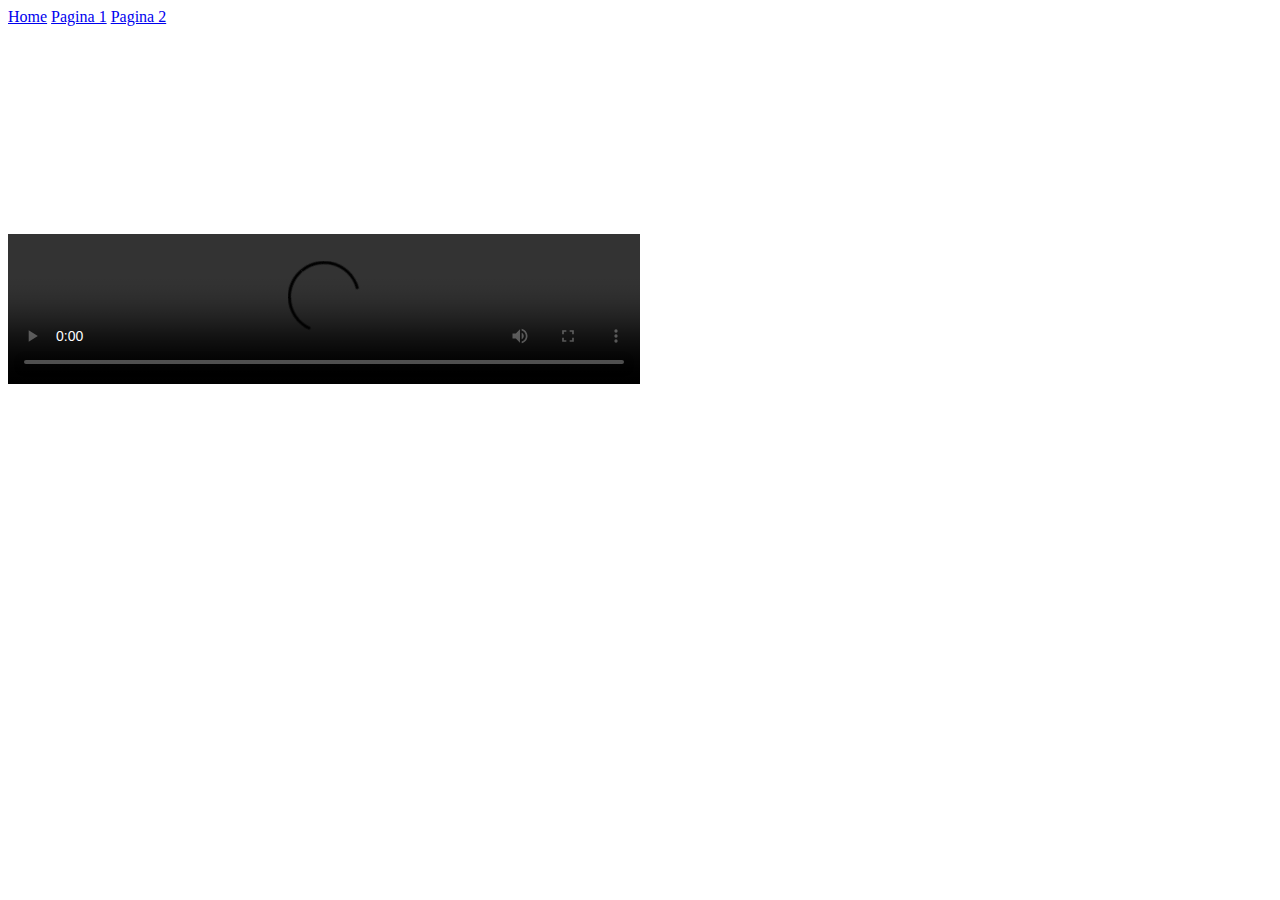
<file: index.html>
<!DOCTYPE html>
<html lang="en">
  <head>
    <meta charset="UTF-8" />
    <meta name="viewport" content="width=device-width, initial-scale=1.0" />
    <title>EX4</title>
    <link rel="stylesheet" href="css/style.css" />
  </head>
  <body>
    <nav>
      <a href="index.html">Home</a>
      <a href="pages/page1.html">Pagina 1</a>
      <a href="pages/page1.html">Pagina 2</a>
    </nav>
    <h1>Ziua internaţională a sportului pentru dezvoltare și pace.</h1>
    <h2>
      Ziua internaţională a sportului pentru dezvoltare şi pace, care are loc în
      fiecare an la 6 aprilie, reprezintă o oportunitate de a recunoaşte rolul
      pozitiv pe care sportul şi activitatea fizică îl joacă în comunităţi şi în
      viaţa oamenilor de pe tot globul. Data de 6 aprilie a fost declarată Ziua
      internaţională a sportului pentru dezvoltare şi Pace în 2013, prin
      Rezoluţia 67/296 de către Adunarea Generală a ONU. În 2024, tema zilei
      este ,,Sport pentru promovarea societăților pașnice și incluzive”.
    </h2>
    <video controls src="https://videos.pexels.com/video-files/3192198/3192198-uhd_2560_1440_25fps.mp4"></video>
  </body>
</html>
</file>
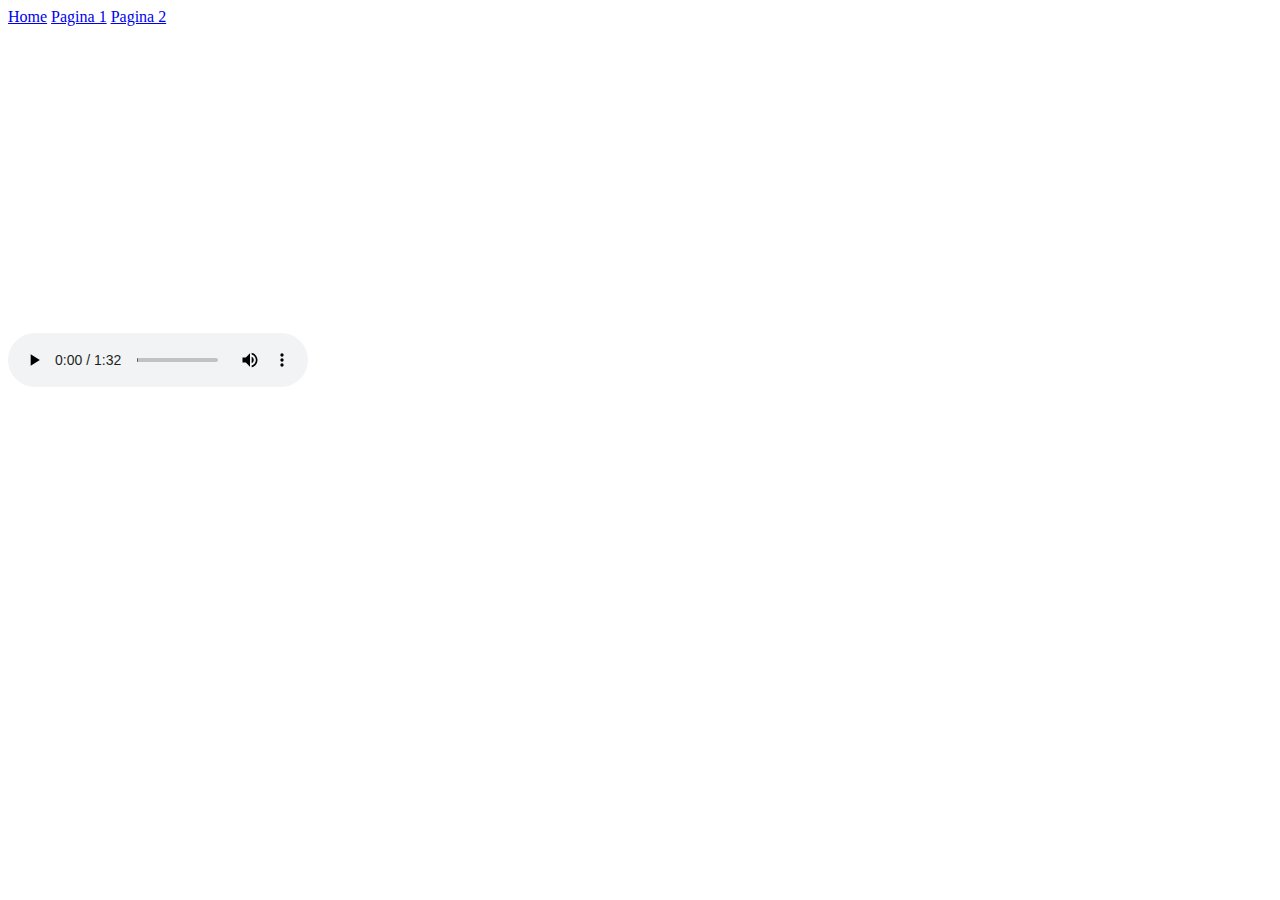
<file: pages/page1.html>
<!DOCTYPE html>
<html lang="en">
  <head>
    <meta charset="UTF-8" />
    <meta name="viewport" content="width=device-width, initial-scale=1.0" />
    <title>Document</title>
    <link rel="stylesheet" href="../css/style.css" />
  </head>
  <body>
    <nav>
      <a href="../index.html">Home</a>
      <a href="page1.html">Pagina 1</a>
      <a href="page2.html">Pagina 2</a>
    </nav>
    <h1>
      Informatii despre utilizarea eficienta in timpul practicarii sportului
      muzicii.
    </h1>
    <h2>
      Muzica are un rol important în sport, influențând pozitiv performanța,
      concentrarea și starea de bine. În timpul antrenamentelor (ex: fitness,
      aerobic, Zumba), muzica ritmată ajută la sincronizarea mișcărilor, crește
      motivația și reduce senzația de oboseală. În fazele de încălzire sau
      recuperare, muzica energică sau calmă contribuie la reglarea ritmului
      cardiac și la relaxare. În pauzele dintre meciuri, muzica ajută la
      menținerea unei atmosfere pozitive și la resetarea concentrării. În
      sporturi precum gimnastica sau patinajul, muzica este parte din
      performanță. De asemenea, sportivii folosesc muzica pentru a se motiva sau
      calma, în funcție de nevoile emoționale. Astfel, muzica devine un
      instrument eficient în susținerea efortului fizic și mental.
    </h2>
    <br />
    <audio
      controls
      src="../audio/sports-music-run-fitness-extreme-sport-background-intro-249700.mp3"
    ></audio>
  </body>
</html>
</file>
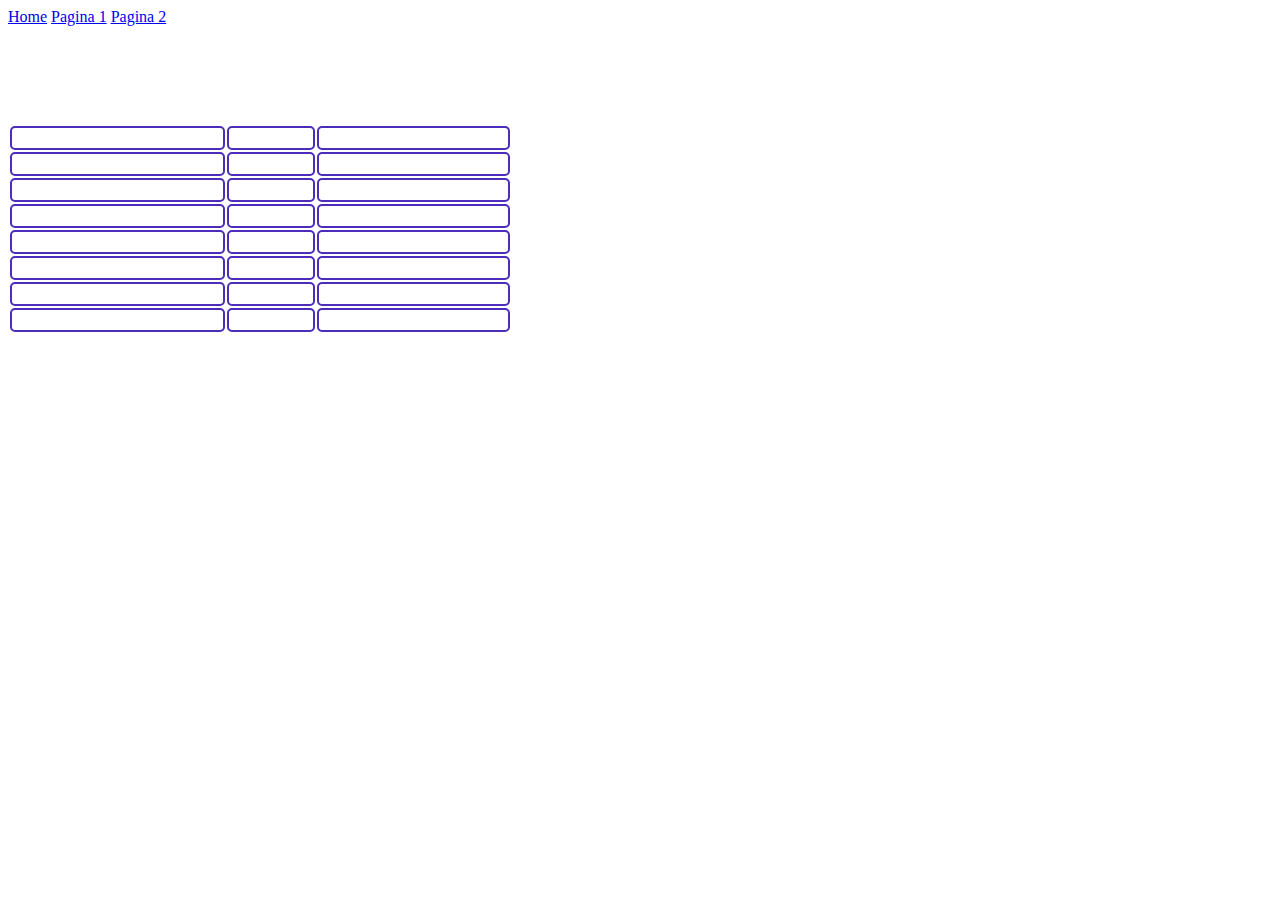
<file: pages/page2.html>
<!DOCTYPE html>
<html lang="en">
  <head>
    <meta charset="UTF-8" />
    <meta name="viewport" content="width=device-width, initial-scale=1.0" />
    <title>Document</title>
    <link rel="stylesheet" href="../css/style.css" />
  </head>
  <body>
    <nav>
      <a href="../index.html">Home</a>
      <a href="page1.html">Pagina 1</a>
      <a href="page2.html">Pagina 2</a>
    </nav>
    <h1>Date esențiale despre activitatea fizică și sportul în societate.</h1>
    <table>
      <tr>
        <th>Ce?</th>
        <th>Cât?</th>
        <th>Observație</th>
      </tr>
      <tr>
        <td>Mișcare zilnică recomandată</td>
        <td>60 min</td>
        <td>Pentru copii și adolescenți</td>
      </tr>
      <tr>
        <td>Persoane active în UE</td>
        <td>44%</td>
        <td>Fac sport regulat</td>
      </tr>
      <tr>
        <td>Risc de depresie redus prin sport</td>
        <td>30%</td>
        <td>La cei care fac sport constant</td>
      </tr>
      <tr>
        <td>Obezitate infantilă globală</td>
        <td>39 mil. copii</td>
        <td>Vârsta sub 5 ani</td>
      </tr>
      <tr>
        <td>Sportivi profesioniști în RO</td>
        <td>20.000</td>
        <td>Estimare națională</td>
      </tr>
      <tr>
        <td>Timp minim sport pe săptămână</td>
        <td>150 min</td>
        <td>Recomandat pentru adulți</td>
      </tr>
      <tr>
        <td>Țara cea mai activă din Europa</td>
        <td>Finlanda</td>
        <td>Conform studiilor europene</td>
      </tr>
      <br />
    </table>
    <iframe
      src="https://www.google.com/maps/embed?pb=!1m18!1m12!1m3!1d1177.2811356930986!2d27.560091279833674!3d47.18459898449631!2m3!1f0!2f0!3f0!3m2!1i1024!2i768!4f13.1!3m3!1m2!1s0x40cafca6062893b9%3A0xe35581054c53fe06!2sEmil%20Alexandrescu%20Stadium!5e0!3m2!1sen!2s!4v1746050867328!5m2!1sen!2s"
      width="600"
      height="450"
      style="border: 0"
      allowfullscreen=""
      loading="lazy"
      referrerpolicy="no-referrer-when-downgrade"
    ></iframe>
  </body>
</html>
</file>
<file: css/style.css>
body {
  background-image:url(https://wallpapers.com/images/hd/1920x1080-hd-sports-hhn774qte3zarg1t.jpg);
  background-repeat: no-repeat;
  background-size: 100%;
  
}
video {
  width: 50%;
}
h1,
h2 {
  color: rgb(255, 255, 255);
}

th,
td {
  border: 2px solid rgb(75, 45, 186);
  border-radius: 5px;
  color: white;
}

table {
  float: left;
  padding-right: 20px;
}
</file>
